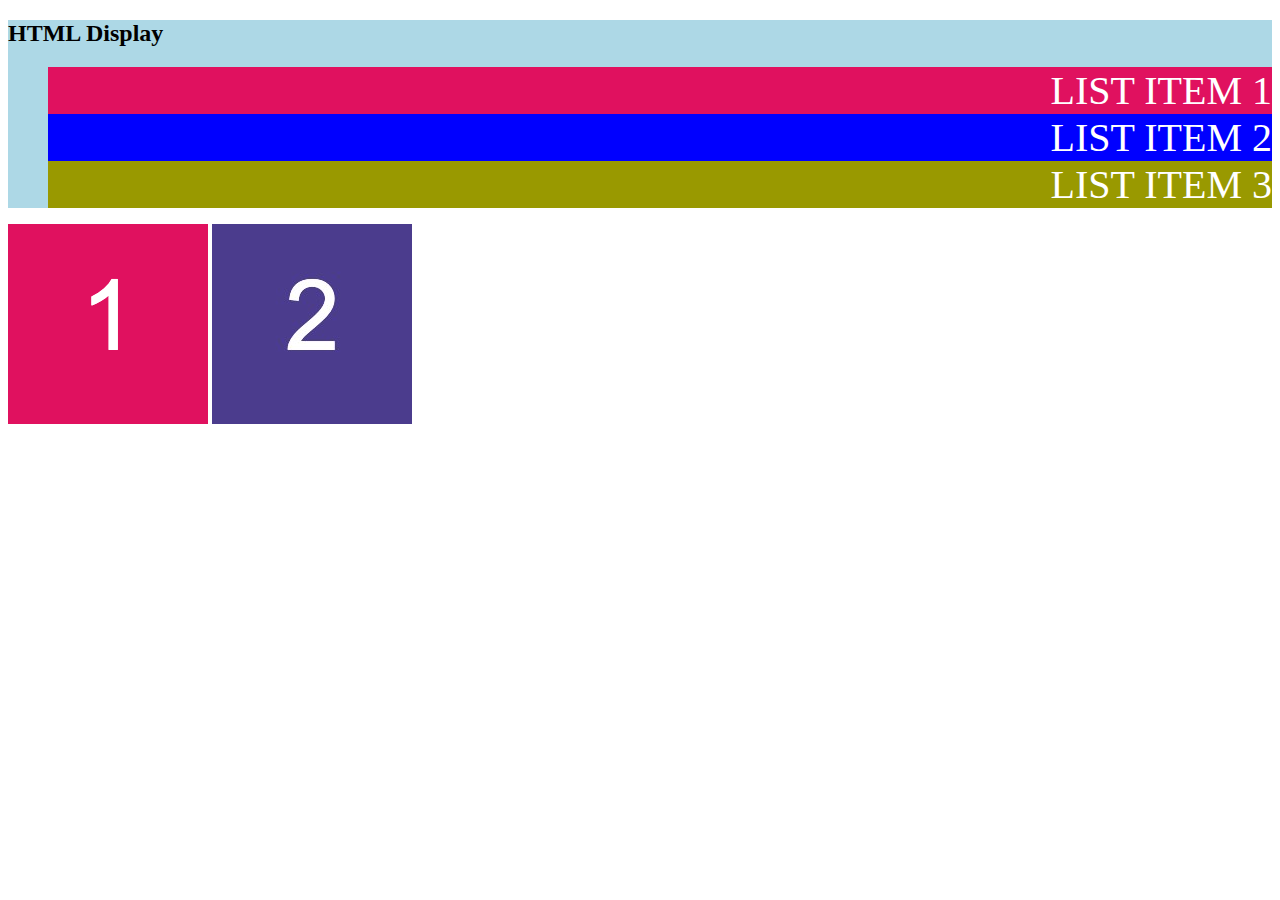
<file: Week 1 Day 2/16-Stu_HTML-display/Unsolved/index.html>
<!DOCTYPE html>
<html lang="en-US">

  <head>
    <meta charset="UTF-8">
    <title>HTML Display</title>
    <link rel="stylesheet" href="./assets/css/style.css">
  </head>

  <body>
    <header>
      <h2>HTML Display</h2>
      <nav>
        <ul>
          <li id="item-1">LIST ITEM 1</li>
          <li id="item-2">LIST ITEM 2</li>
          <li id="item-3">LIST ITEM 3</li>
        </ul>
      </nav>
    </header>
    
    <section>
      <img src="./assets/images/image-1.png" alt="box with number 1"/>
      <img src="./assets/images/image-2.png" alt="box with number 2"/> 
      <img id="image-3" src="./assets/images/image-3.png" alt="box with number 3"/> 
    </section>
  </body>

</html>
</file>
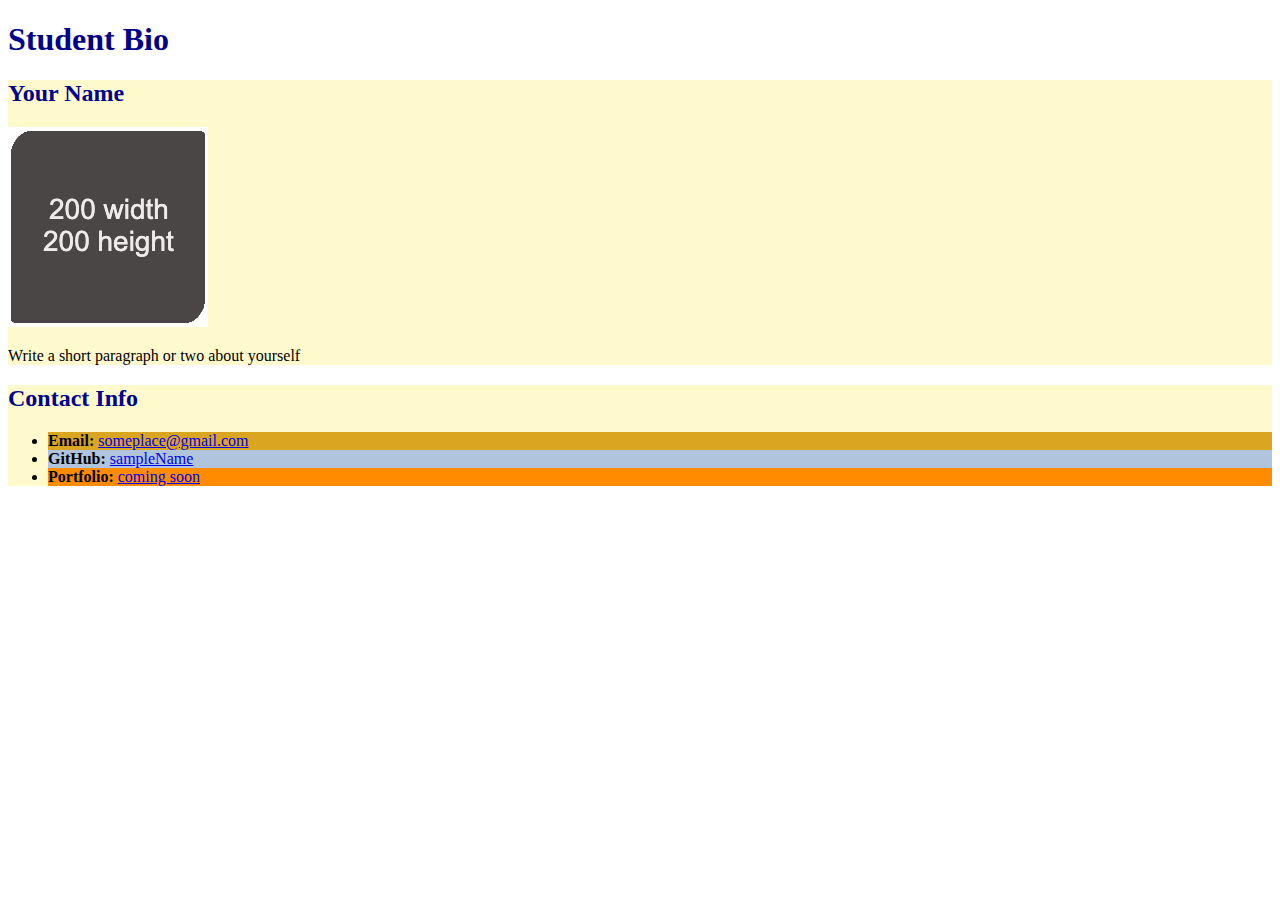
<file: Week 1/08-Stu_Attributes/Solved/index.html>
<!DOCTYPE html>
<html lang="en-US">
  <head>
    <meta charset="UTF-8" />
    <title>Student Bio With Attributes</title>
    <!-- Link to stylesheet using rel and href attributes -->
    <link rel="stylesheet" href="./assets/css/style.css" />
  </head>

  <body>
    <header>
      <h1 class="title">Student Bio</h1>
    </header>

    <!--The lesson class is assigned to the section-->
    <section class="lesson">
      <h2 class="title">Your Name</h2>
      <!--Image using src to point to relative path and descriptive alt attributes-->
      <img
        src="./assets/images/image-1.jpg"
        alt="Placeholder image with text 200 width and 200 height "
      />
      <p>Write a short paragraph or two about yourself</p>
    </section>

    <!--The lesson class is assigned to the section-->
    <section class="lesson">
      <h2 class="title">Contact Info</h2>
      <ul>
        <!--id attributes to provide unique identifier for element-->
        <li id="email">
          <strong>Email:</strong> <a href="#">someplace@gmail.com</a>
        </li>
        <li id="github"><strong>GitHub:</strong> <a href="#">sampleName</a></li>
        <li id="portfolio">
          <strong>Portfolio:</strong> <a href="#">coming soon</a>
        </li>
      </ul>
    </section>
  </body>
</html>
</file>
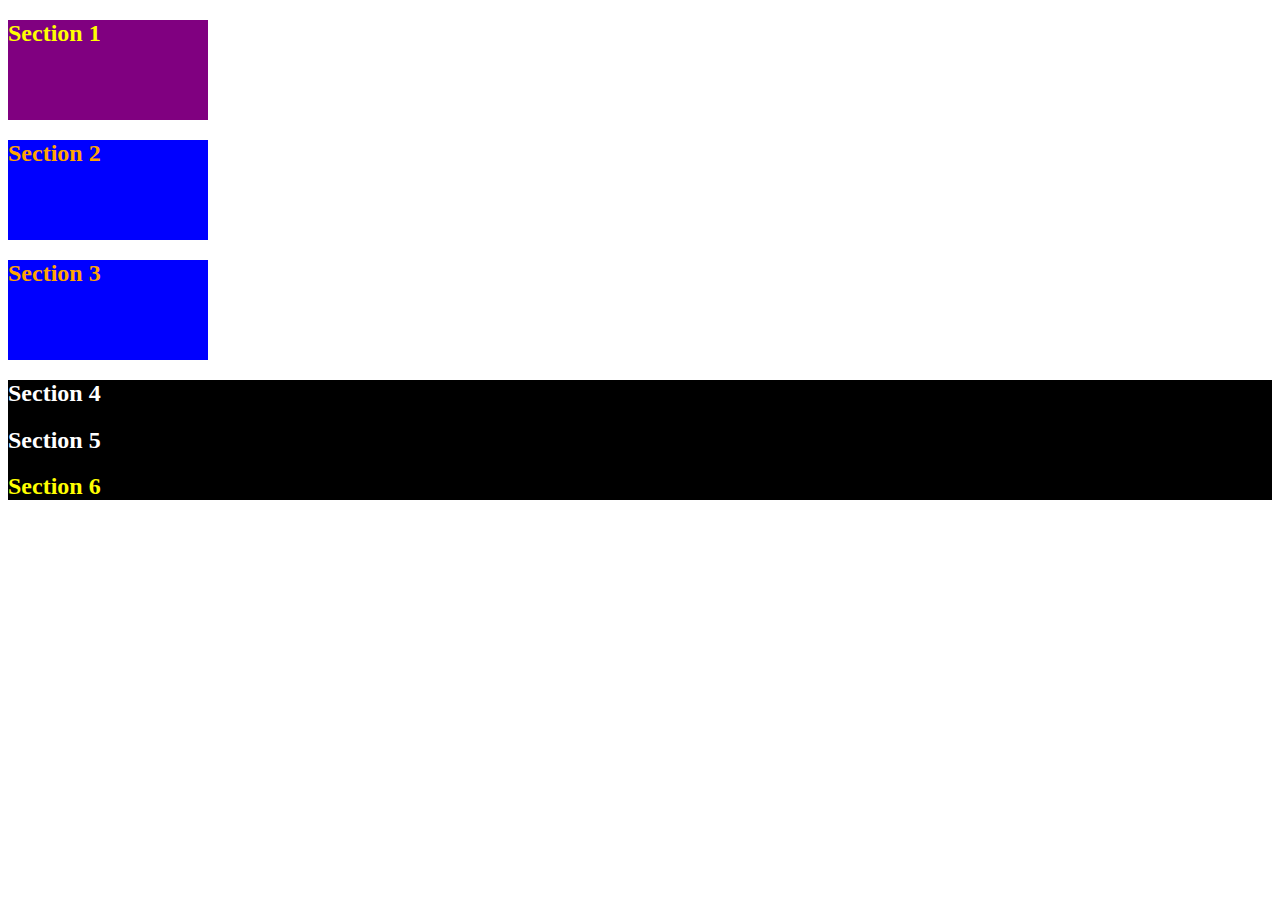
<file: Week 1/10-Stu_CSS-color/Solved/index.html>
<!DOCTYPE html>
<html lang="en-US">

  <head>
    <meta charset="UTF-8">
    <title>Colors</title>
    <link rel="stylesheet" type="text/css" href="./assets/css/style.css">
  </head>

  <body>
    <section class="lesson" id="section-1">
      <h2>Section 1</h2>
    </section>

    <section class="lesson section-blue">
      <h2>Section 2</h2>
    </section>

    <section class="lesson section-blue">
      <h2>Section 3</h2>
    </section>

    <div class="container">
      <section>
        <h2>Section 4</h2>
      </section>
  
      <section>
        <h2>Section 5</h2>
      </section>
  
      <section id="section-6">
        <h2>Section 6</h2>
      </section>
    </div>
  </body>

</html>
</file>
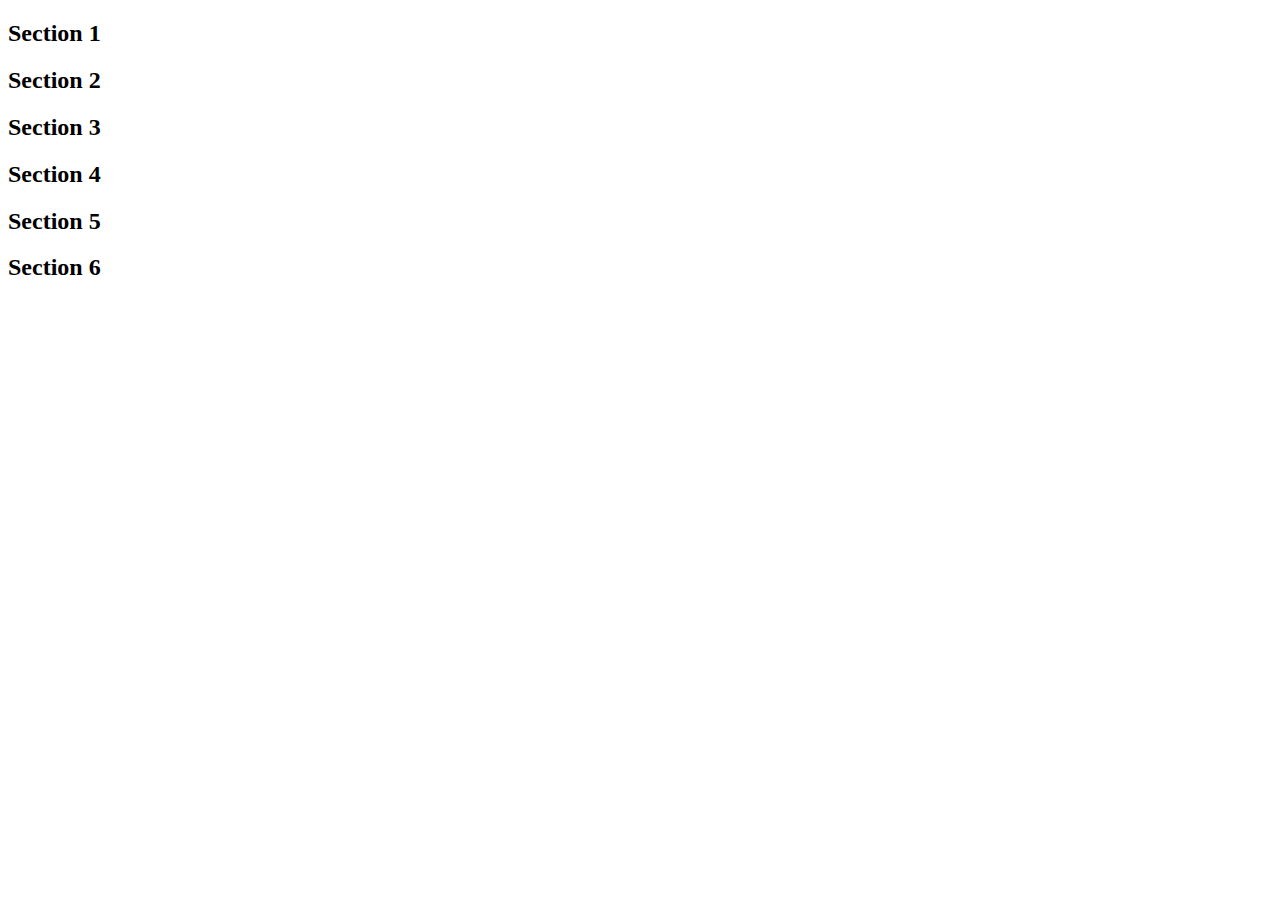
<file: Week 1/10-Stu_CSS-color/Unsolved/index.html>
<!DOCTYPE html>
<html lang="en-US">

  <head>
    <meta charset="UTF-8">
    <title>Colors</title>
<!-- TODO: Add CSS style sheet link here -->
  </head>

  <body>
    <section class="lesson" id="section-1">
      <h2>Section 1</h2>
    </section>

    <section class="lesson section-blue">
      <h2>Section 2</h2>
    </section>

    <section class="lesson section-blue">
      <h2>Section 3</h2>
    </section>

    <div class="container">
      <section>
        <h2>Section 4</h2>
      </section>
  
      <section>
        <h2>Section 5</h2>
      </section>
  
      <section id="section-6">
        <h2>Section 6</h2>
      </section>
    </div>
  </body>

</html>
</file>
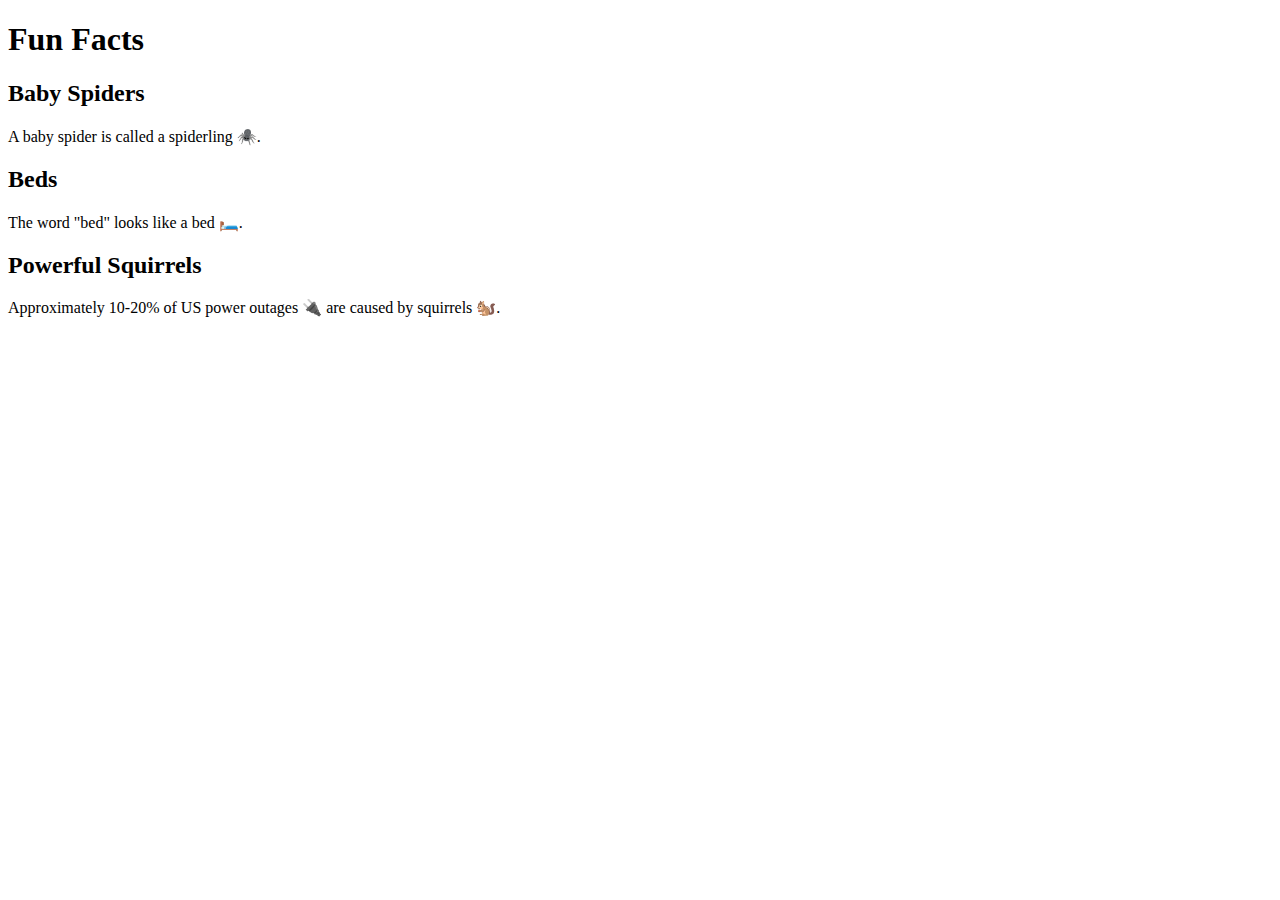
<file: Week 1/12-Stu_CSS-units-font/Unsolved/index.html>
<!DOCTYPE html>
<html lang="en-us">

  <head>
    <meta charset="UTF-8">
    <title>Units and Fonts</title>
  </head>

  <body>
    <header>
      <h1>Fun Facts</h1>
    </header>

    <section class="lesson">
      <h2>Baby Spiders</h2>
      <p>A baby spider is called a spiderling 🕷️. </p>
    </section>

    <section class="lesson">
      <h2>Beds</h2>
      <p id="fact-2">The word "bed" looks like a bed 🛏️.</p>
    </section>

    <section class="lesson">
      <h2>Powerful Squirrels</h2>
      <p id="fact-3">Approximately 10-20% of US power outages 🔌 are caused by squirrels 🐿️.</p>
    </section>
  </body>

</html>
</file>
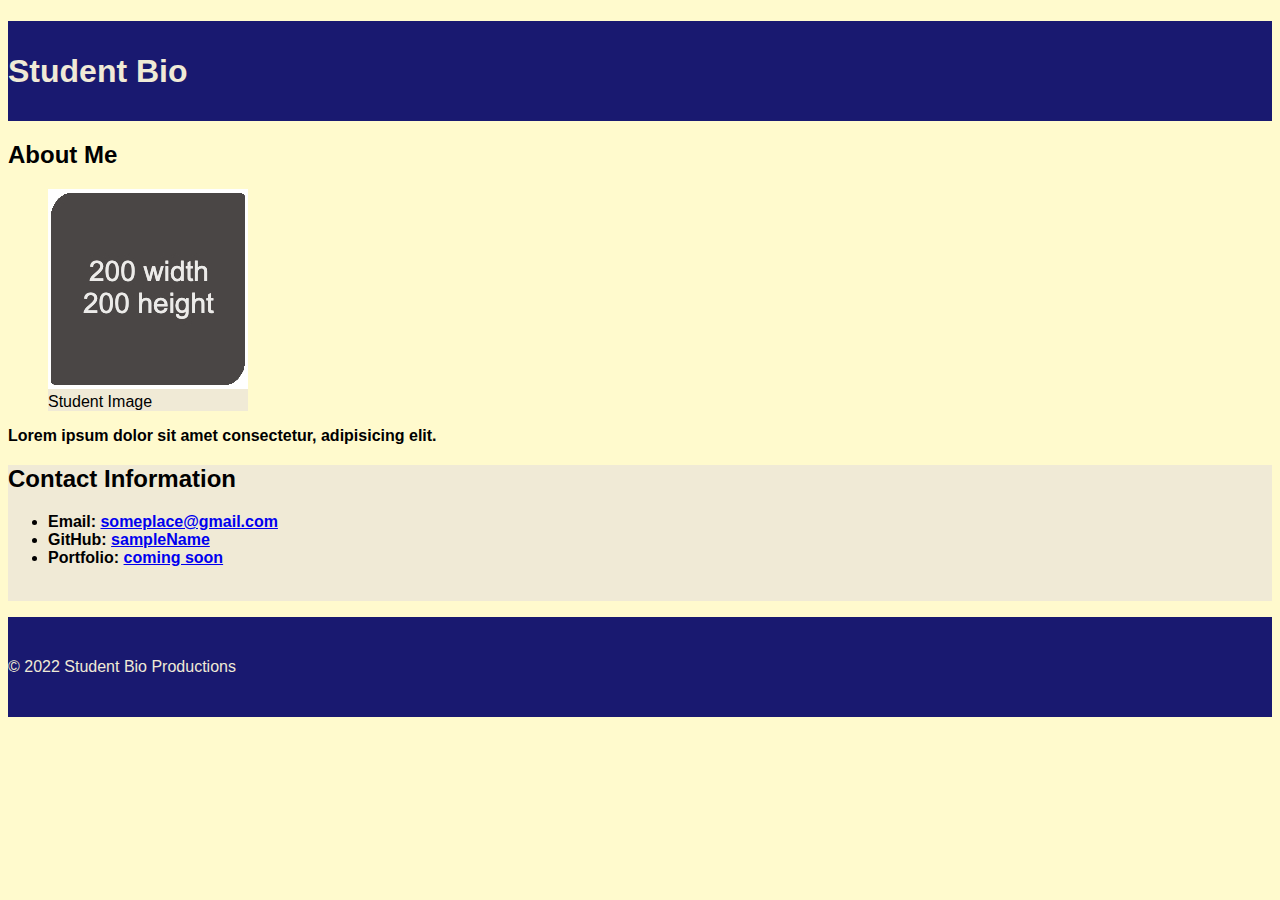
<file: Week 1/14-Stu_CSS-selectors/Unsolved/index.html>
<!DOCTYPE html>
<html lang="en-US">
  <head>
    <meta charset="UTF-8">
    <meta name="viewport" content="width=device-width, initial-scale=1.0">
    <link rel="stylesheet" type="text/css" href="./assets/css/style.css">
    <title>CSS Selectors</title>
  </head>

  <body>
    <header>
      <h1>Student Bio</h1>
    </header>

    <main>
      <section>
        <h2>About Me</h2>
        <figure>
          <img src="./assets/images/image-1.jpg" alt="placeholder image with text reading 200 width 200 height"/>
          <figcaption>Student Image</figcaption>
        </figure>
        <p class="highlighted-text">Lorem ipsum dolor sit amet consectetur, adipisicing elit.</p>
      </section>

      <section id="contact-section">
        <h2>Contact Information</h2>
        <ul class="highlighted-text">
          <li>Email: <a href="#">someplace@gmail.com</a></li>
          <li>GitHub: <a href="#">sampleName</a></li>
          <li>Portfolio: <a href="#">coming soon</a></li>
        </ul>
        <br>
      </section>
    </main>

    <footer>
      <p>© 2022 Student Bio Productions</p>
    </footer>
  </body>

</html>
</file>
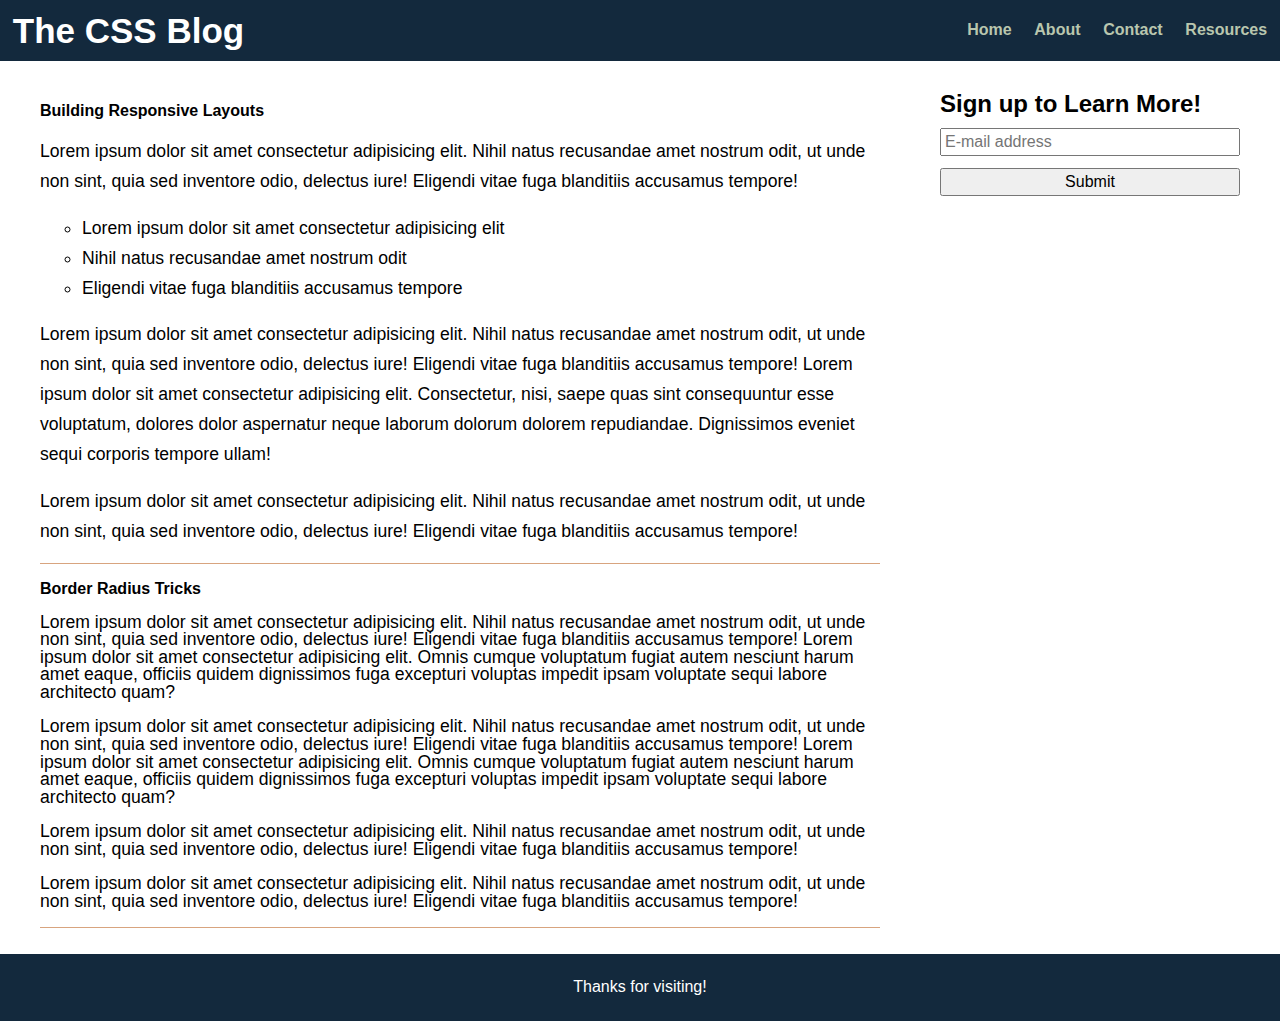
<file: Week 2 Day 2/12-Stu_CSS-Resets/Unsolved/index.html>
<!DOCTYPE html>
<html lang="en">
  <head>
    <meta charset="UTF-8" />
    <meta name="viewport" content="width=device-width, initial-scale=1.0" />
    <title>CSS Resets</title>
    <link rel="stylesheet" href="./assets/css/style.css" />
    <link rel="stylesheet" href="./assets/css/reset.css" />
  </head>

  <body>
    <header>
      <h1 id="header">The CSS Blog</h1>
      <nav>
        <ul>
          <li><a href="#">Home</a></li>
          <li><a href="#">About</a></li>
          <li><a href="#">Contact</a></li>
          <li><a href="#">Resources</a></li>
        </ul>
      </nav>
    </header>

    <main>
      <section>
        <article>
          <h2>Building Responsive Layouts</h2>
          <div id="text">
            <p>
              Lorem ipsum dolor sit amet consectetur adipisicing elit. Nihil
              natus recusandae amet nostrum odit, ut unde non sint, quia sed
              inventore odio, delectus iure! Eligendi vitae fuga blanditiis
              accusamus tempore!
            </p>
            <ul>
              <li>Lorem ipsum dolor sit amet consectetur adipisicing elit</li>
              <li>Nihil natus recusandae amet nostrum odit</li>
              <li>Eligendi vitae fuga blanditiis accusamus tempore</li>
            </ul>
            <p>
              Lorem ipsum dolor sit amet consectetur adipisicing elit. Nihil
              natus recusandae amet nostrum odit, ut unde non sint, quia sed
              inventore odio, delectus iure! Eligendi vitae fuga blanditiis
              accusamus tempore! Lorem ipsum dolor sit amet consectetur
              adipisicing elit. Consectetur, nisi, saepe quas sint consequuntur
              esse voluptatum, dolores dolor aspernatur neque laborum dolorum
              dolorem repudiandae. Dignissimos eveniet sequi corporis tempore
              ullam!
            </p>
            <p>
              Lorem ipsum dolor sit amet consectetur adipisicing elit. Nihil
              natus recusandae amet nostrum odit, ut unde non sint, quia sed
              inventore odio, delectus iure! Eligendi vitae fuga blanditiis
              accusamus tempore!
            </p>
          </div>
        </article>
        <article>
          <h2>Border Radius Tricks</h2>
          <div>
            <p>
              Lorem ipsum dolor sit amet consectetur adipisicing elit. Nihil
              natus recusandae amet nostrum odit, ut unde non sint, quia sed
              inventore odio, delectus iure! Eligendi vitae fuga blanditiis
              accusamus tempore! Lorem ipsum dolor sit amet consectetur
              adipisicing elit. Omnis cumque voluptatum fugiat autem nesciunt
              harum amet eaque, officiis quidem dignissimos fuga excepturi
              voluptas impedit ipsam voluptate sequi labore architecto quam?
            </p>
            <p>
              Lorem ipsum dolor sit amet consectetur adipisicing elit. Nihil
              natus recusandae amet nostrum odit, ut unde non sint, quia sed
              inventore odio, delectus iure! Eligendi vitae fuga blanditiis
              accusamus tempore! Lorem ipsum dolor sit amet consectetur
              adipisicing elit. Omnis cumque voluptatum fugiat autem nesciunt
              harum amet eaque, officiis quidem dignissimos fuga excepturi
              voluptas impedit ipsam voluptate sequi labore architecto quam?
            </p>
            <p>
              Lorem ipsum dolor sit amet consectetur adipisicing elit. Nihil
              natus recusandae amet nostrum odit, ut unde non sint, quia sed
              inventore odio, delectus iure! Eligendi vitae fuga blanditiis
              accusamus tempore!
            </p>
            <p>
              Lorem ipsum dolor sit amet consectetur adipisicing elit. Nihil
              natus recusandae amet nostrum odit, ut unde non sint, quia sed
              inventore odio, delectus iure! Eligendi vitae fuga blanditiis
              accusamus tempore!
            </p>
          </div>
        </article>
      </section>
      <aside>
        <h2>Sign up to Learn More!</h2>
        <form>
          <input type="text" placeholder="E-mail address" />
          <button>Submit</button>
        </form>
      </aside>
    </main>

    <footer>
      <span>Thanks for visiting!</span>
    </footer>
  </body>
</html>
</file>
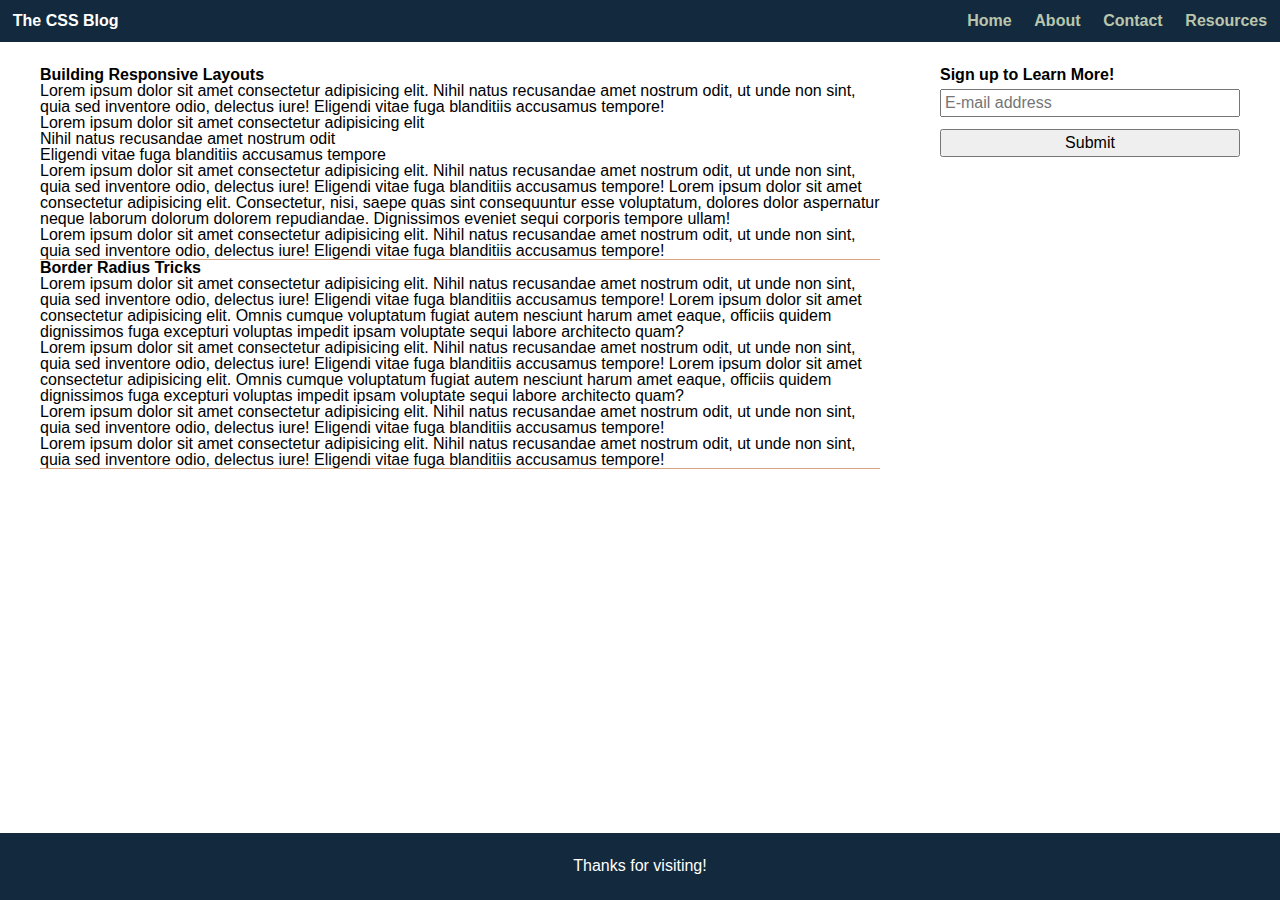
<file: Week 2 Day 2/14-Stu_Typography/Unsolved/index.html>
<!DOCTYPE html>
<html lang="en">
  <head>
    <meta charset="UTF-8" />
    <meta name="viewport" content="width=device-width, initial-scale=1.0" />
    <title>CSS Typography</title>
    <link rel="stylesheet" href="./assets/css/reset.css" />
    <link rel="stylesheet" href="./assets/css/style.css" />
  </head>

  <body>
    <header>
      <h1>The CSS Blog</h1>
      <nav>
        <ul>
          <li><a href="#">Home</a></li>
          <li><a href="#">About</a></li>
          <li><a href="#">Contact</a></li>
          <li><a href="#">Resources</a></li>
        </ul>
      </nav>
    </header>

    <main>
      <section>
        <article>
          <h2>Building Responsive Layouts</h2>
          <div>
            <p>
              Lorem ipsum dolor sit amet consectetur adipisicing elit. Nihil
              natus recusandae amet nostrum odit, ut unde non sint, quia sed
              inventore odio, delectus iure! Eligendi vitae fuga blanditiis
              accusamus tempore!
            </p>
            <ul>
              <li>Lorem ipsum dolor sit amet consectetur adipisicing elit</li>
              <li>Nihil natus recusandae amet nostrum odit</li>
              <li>Eligendi vitae fuga blanditiis accusamus tempore</li>
            </ul>
            <p>
              Lorem ipsum dolor sit amet consectetur adipisicing elit. Nihil
              natus recusandae amet nostrum odit, ut unde non sint, quia sed
              inventore odio, delectus iure! Eligendi vitae fuga blanditiis
              accusamus tempore! Lorem ipsum dolor sit amet consectetur
              adipisicing elit. Consectetur, nisi, saepe quas sint consequuntur
              esse voluptatum, dolores dolor aspernatur neque laborum dolorum
              dolorem repudiandae. Dignissimos eveniet sequi corporis tempore
              ullam!
            </p>
            <p>
              Lorem ipsum dolor sit amet consectetur adipisicing elit. Nihil
              natus recusandae amet nostrum odit, ut unde non sint, quia sed
              inventore odio, delectus iure! Eligendi vitae fuga blanditiis
              accusamus tempore!
            </p>
          </div>
        </article>
        <article>
          <h2>Border Radius Tricks</h2>
          <div>
            <p>
              Lorem ipsum dolor sit amet consectetur adipisicing elit. Nihil
              natus recusandae amet nostrum odit, ut unde non sint, quia sed
              inventore odio, delectus iure! Eligendi vitae fuga blanditiis
              accusamus tempore! Lorem ipsum dolor sit amet consectetur
              adipisicing elit. Omnis cumque voluptatum fugiat autem nesciunt
              harum amet eaque, officiis quidem dignissimos fuga excepturi
              voluptas impedit ipsam voluptate sequi labore architecto quam?
            </p>
            <p>
              Lorem ipsum dolor sit amet consectetur adipisicing elit. Nihil
              natus recusandae amet nostrum odit, ut unde non sint, quia sed
              inventore odio, delectus iure! Eligendi vitae fuga blanditiis
              accusamus tempore! Lorem ipsum dolor sit amet consectetur
              adipisicing elit. Omnis cumque voluptatum fugiat autem nesciunt
              harum amet eaque, officiis quidem dignissimos fuga excepturi
              voluptas impedit ipsam voluptate sequi labore architecto quam?
            </p>
            <p>
              Lorem ipsum dolor sit amet consectetur adipisicing elit. Nihil
              natus recusandae amet nostrum odit, ut unde non sint, quia sed
              inventore odio, delectus iure! Eligendi vitae fuga blanditiis
              accusamus tempore!
            </p>
            <p>
              Lorem ipsum dolor sit amet consectetur adipisicing elit. Nihil
              natus recusandae amet nostrum odit, ut unde non sint, quia sed
              inventore odio, delectus iure! Eligendi vitae fuga blanditiis
              accusamus tempore!
            </p>
          </div>
        </article>
      </section>
      <aside>
        <h3>Sign up to Learn More!</h3>
        <form>
          <input type="text" placeholder="E-mail address" />
          <button>Submit</button>
        </form>
      </aside>
    </main>

    <footer>
      <span>Thanks for visiting!</span>
    </footer>
  </body>
</html>
</file>
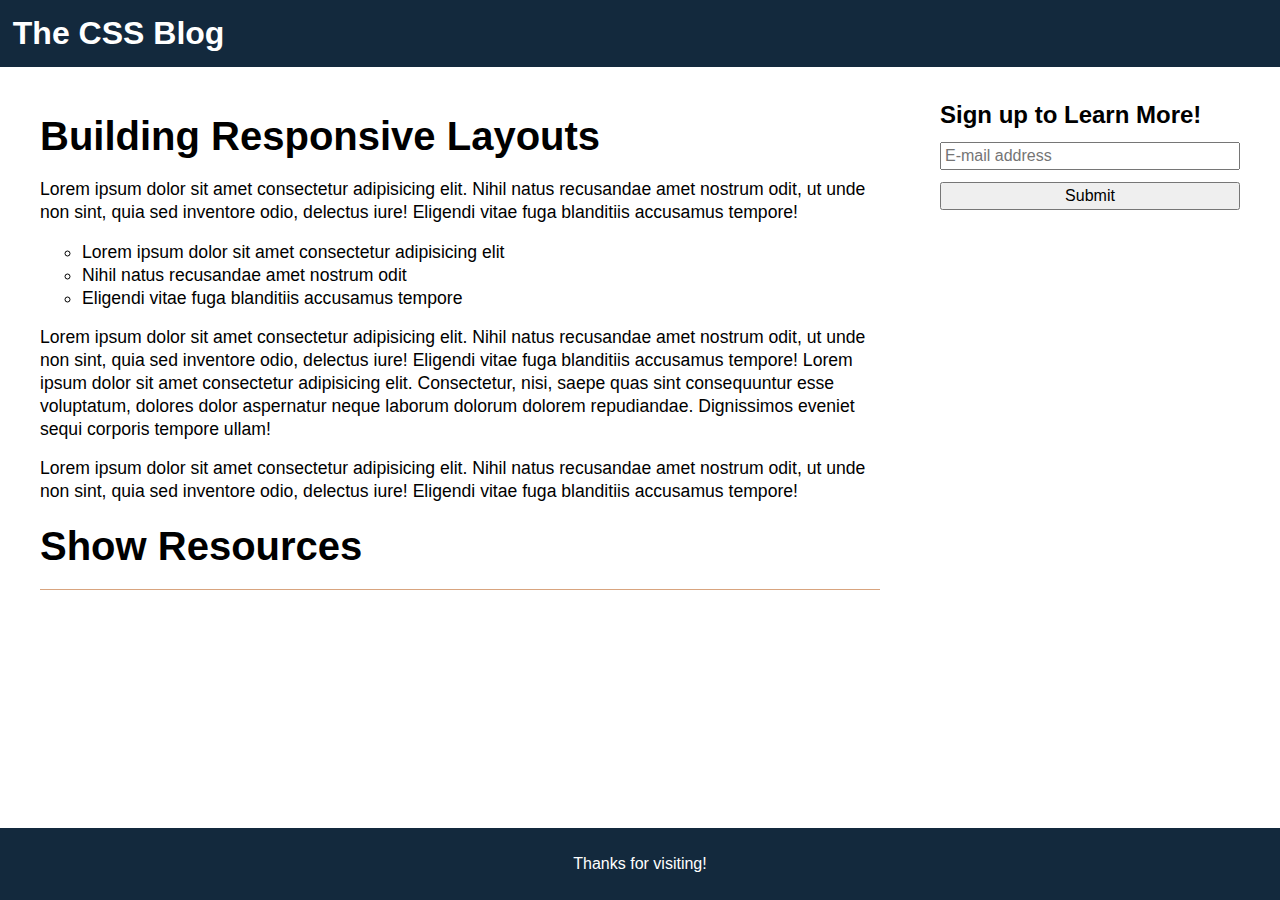
<file: Week 2 Day 2/16-Stu_Pseudo-Classes/Unsolved/index.html>
<!DOCTYPE html>
<html lang="en">
  <head>
    <meta charset="UTF-8" />
    <meta name="viewport" content="width=device-width, initial-scale=1.0" />
    <title>CSS Resets</title>
    <link rel="stylesheet" href="./assets/css/reset.css" />
    <link rel="stylesheet" href="./assets/css/style.css" />
  </head>

  <body>
    <header>
      <h1>The CSS Blog</h1>
      <nav>
        <ul>
          <li><a href="#">Home</a></li>
          <li><a href="#">About</a></li>
          <li><a href="#">Contact</a></li>
          <li><a href="#">Resources</a></li>
        </ul>
      </nav>
    </header>

    <main>
      <section>
        <article>
          <h2>Building Responsive Layouts</h2>
          <div>
            <p>
              Lorem ipsum dolor sit amet consectetur adipisicing elit. Nihil
              natus recusandae amet nostrum odit, ut unde non sint, quia sed
              inventore odio, delectus iure! Eligendi vitae fuga blanditiis
              accusamus tempore!
            </p>
            <ul>
              <li>Lorem ipsum dolor sit amet consectetur adipisicing elit</li>
              <li>Nihil natus recusandae amet nostrum odit</li>
              <li>Eligendi vitae fuga blanditiis accusamus tempore</li>
            </ul>
            <p>
              Lorem ipsum dolor sit amet consectetur adipisicing elit. Nihil
              natus recusandae amet nostrum odit, ut unde non sint, quia sed
              inventore odio, delectus iure! Eligendi vitae fuga blanditiis
              accusamus tempore! Lorem ipsum dolor sit amet consectetur
              adipisicing elit. Consectetur, nisi, saepe quas sint consequuntur
              esse voluptatum, dolores dolor aspernatur neque laborum dolorum
              dolorem repudiandae. Dignissimos eveniet sequi corporis tempore
              ullam!
            </p>
            <p>
              Lorem ipsum dolor sit amet consectetur adipisicing elit. Nihil
              natus recusandae amet nostrum odit, ut unde non sint, quia sed
              inventore odio, delectus iure! Eligendi vitae fuga blanditiis
              accusamus tempore!
            </p>
          </div>
          <div class="resources">
            <h2>Show Resources</h2>
            <a
              href="https://developer.mozilla.org/en-US/docs/Learn/CSS/CSS_layout/Responsive_Design"
              >MDN Web Docs on responsive design
            </a>

            <a
              href="https://developer.mozilla.org/en-US/docs/Web/CSS/Media_Queries/Using_media_queries"
              >MDN Web Docs on using media queries
            </a>

            <a
              href="https://developer.mozilla.org/en-US/docs/Learn/CSS/CSS_layout/Flexbox"
              >MDN Web Docs on flexbox
            </a>
            <!-- TODO: Add resource links -->
          </div>
        </article>
      </section>
      <aside>
        <h2>Sign up to Learn More!</h2>
        <form>
          <input type="text" placeholder="E-mail address" />
          <button>Submit</button>
        </form>
      </aside>
    </main>

    <footer>
      <span>Thanks for visiting!</span>
    </footer>
  </body>
</html>
</file>
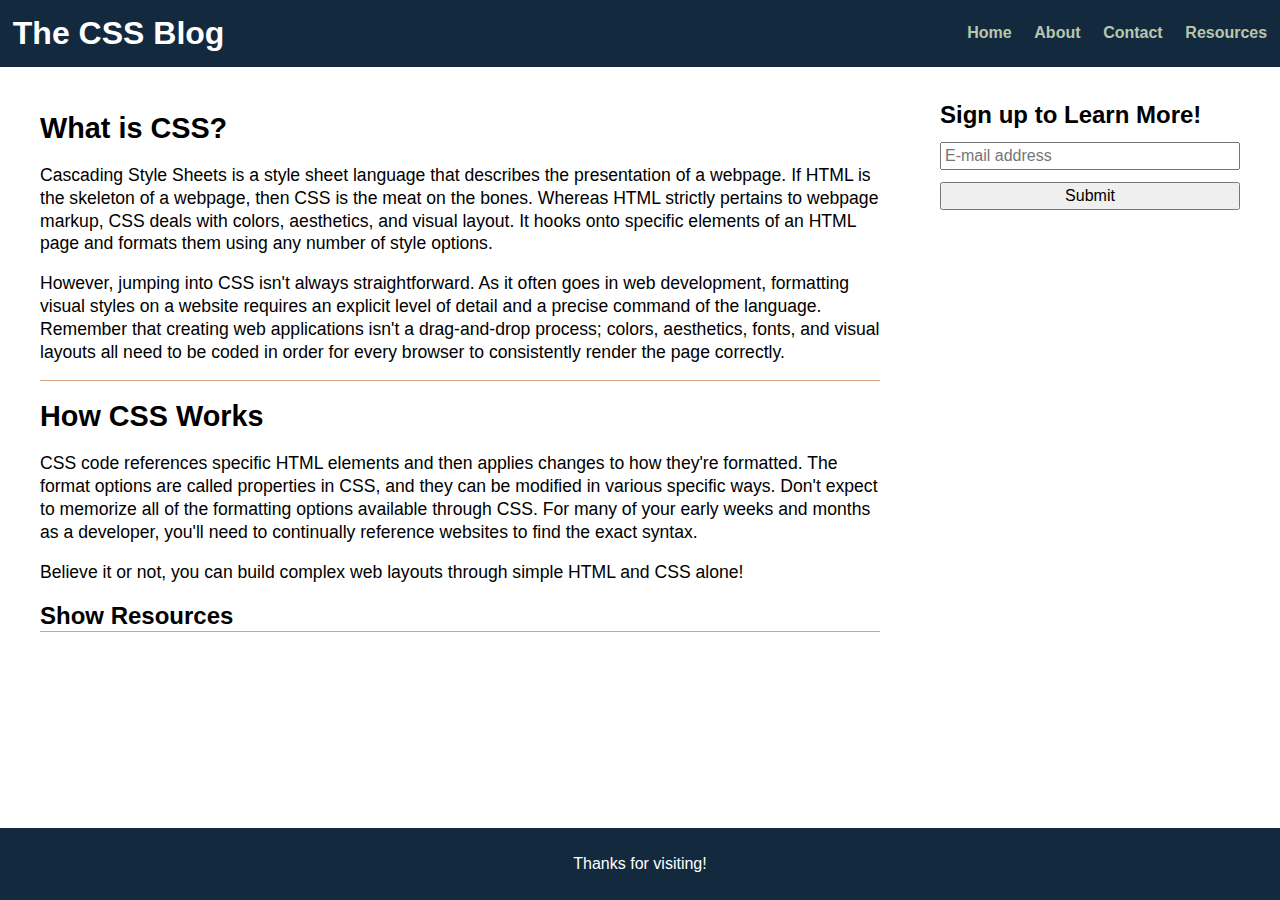
<file: Week 2 Day 2/18-Stu_Pseudo-Elements/Unsolved/index.html>
<!DOCTYPE html>
<html lang="en">
  <head>
    <meta charset="UTF-8" />
    <meta name="viewport" content="width=device-width, initial-scale=1.0" />
    <title>CSS Pseudo Elements</title>
    <link rel="stylesheet" href="./assets/css/reset.css" />
    <link rel="stylesheet" href="./assets/css/style.css" />
  </head>

  <body>
    <header>
      <h1 id="css-tooltip">The CSS Blog</h1>
      <nav>
        <ul>
          <li><a href="#">Home</a></li>
          <li><a href="#">About</a></li>
          <li><a href="#">Contact</a></li>
          <li><a href="#">Resources</a></li>
        </ul>
      </nav>
    </header>

    <main>
      <section>
        <article>
          <h2>What is CSS?</h2>
          <div>
            <p>
              <!-- TODO: Choose a term or phrase that you want to apply a tooltip to -->
              Cascading Style Sheets is a style sheet language that describes
              the presentation of a webpage. If HTML is the skeleton of a
              webpage, then CSS is the meat on the bones. Whereas HTML strictly
              pertains to webpage markup, CSS deals with colors, aesthetics, and
              visual layout. It hooks onto specific elements of an HTML page and
              formats them using any number of style options.
            </p>
            <p>
              However, jumping into CSS isn't always straightforward. As it
              often goes in web development, formatting visual styles on a
              website requires an explicit level of detail and a precise command
              of the language. Remember that creating web applications isn't a
              drag-and-drop process; colors, aesthetics, fonts, and visual
              layouts all need to be coded in order for every browser to
              consistently render the page correctly.
            </p>
          </div>
        </article>
        <article>
          <h2>How CSS Works</h2>
          <div>
            <p>
              CSS code references specific HTML elements and then applies
              changes to how they're formatted. The format options are called
              properties in CSS, and they can be modified in various specific
              ways. Don't expect to memorize all of the formatting options
              available through CSS. For many of your early weeks and months as
              a developer, you'll need to continually reference websites to find
              the exact syntax.
            </p>
            <p>
              Believe it or not, you can build complex web layouts through
              simple HTML and CSS alone!
            </p>
          </div>
          <div class="resources">
            <h3>Show Resources</h3>
            <ul class="links">
              <li>
                <a
                  href="https://developer.mozilla.org/en-US/docs/Web/CSS/::before"
                >
                  MDN web docs on ::before
                </a>
              </li>
              <li>
                <a
                  href="https://developer.mozilla.org/en-US/docs/Web/CSS/::after"
                >
                  MDN web docs on ::after
                </a>
              </li>

              <li>
                <a href="https://www.w3schools.com/css/css_pseudo_elements.asp">
                  W3Schools tutorial on Pseudo-elements
                </a>
              </li>
            </ul>
          </div>
        </article>
      </section>
      <aside>
        <h2>Sign up to Learn More!</h2>
        <form>
          <input type="text" placeholder="E-mail address" />
          <button>Submit</button>
        </form>
      </aside>
    </main>

    <footer>
      <span>Thanks for visiting!</span>
    </footer>
  </body>
</html>
</file>
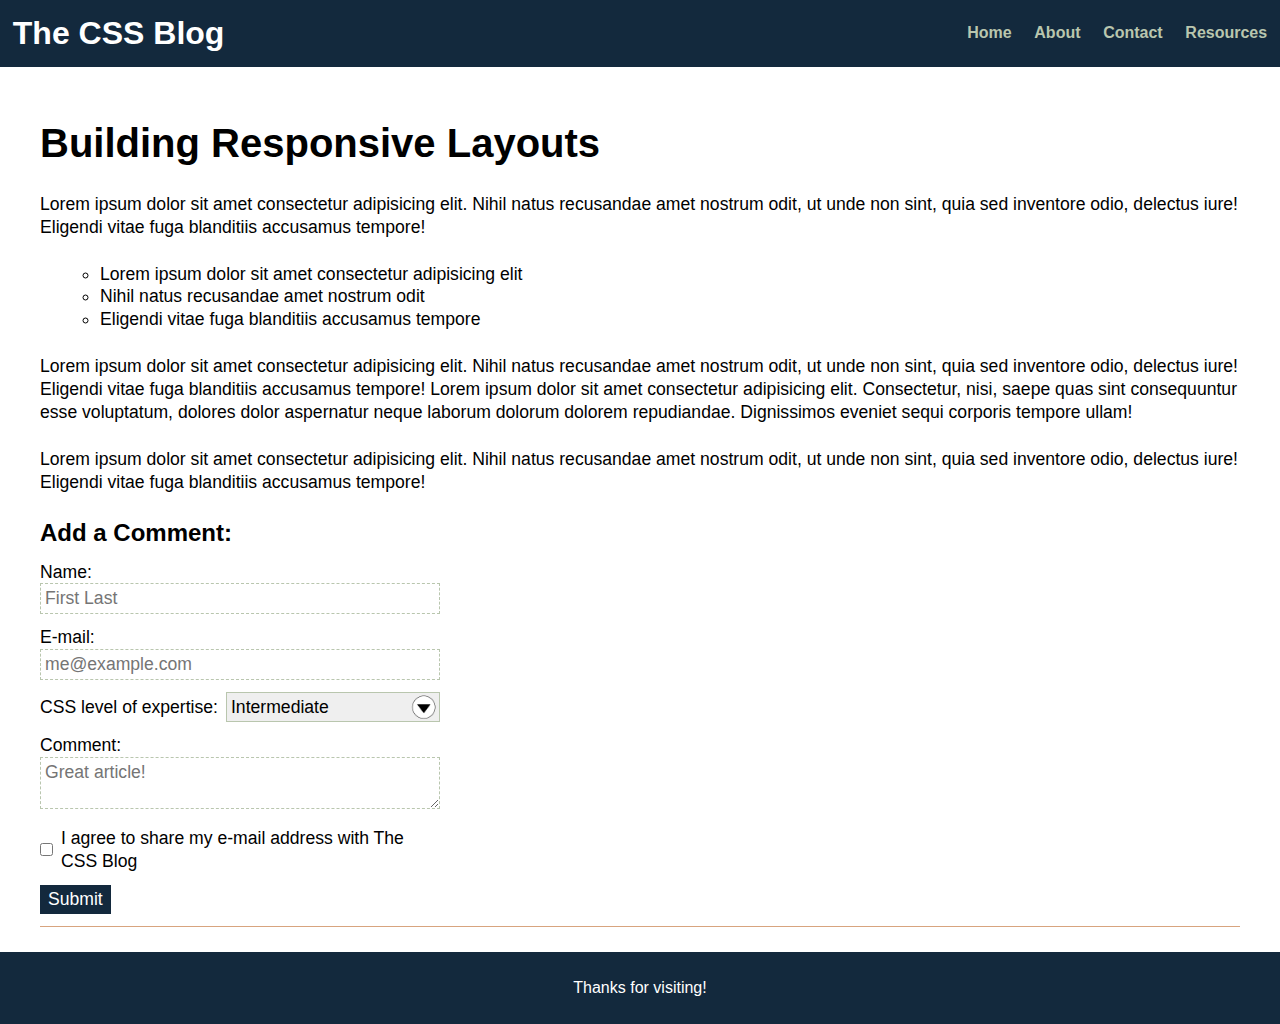
<file: Week 2 Day 2/20-Stu_Custom-Forms/Unsolved/index.html>
<!DOCTYPE html>
<html lang="en">

<head>
  <meta charset="UTF-8" />
  <meta name="viewport" content="width=device-width, initial-scale=1.0" />
  <title>Custom Forms with CSS</title>
  <link rel="stylesheet" href="./assets/css/reset.css" />
  <link rel="stylesheet" href="./assets/css/style.css" />
</head>

<body>
  <header>
    <h1>The CSS Blog</h1>
    <nav>
      <ul>
        <li><a href="#">Home</a></li>
        <li><a href="#">About</a></li>
        <li><a href="#">Contact</a></li>
        <li><a href="#">Resources</a></li>
      </ul>
    </nav>
  </header>

  <main>
    <section>
      <article>
        <h2>Building Responsive Layouts</h2>
        <div>
          <p>Lorem ipsum dolor sit amet consectetur adipisicing elit. Nihil natus recusandae amet nostrum odit, ut unde non sint, quia sed inventore odio, delectus iure! Eligendi vitae fuga blanditiis accusamus tempore!</p>
          <ul>
            <li>Lorem ipsum dolor sit amet consectetur adipisicing elit</li>
            <li>Nihil natus recusandae amet nostrum odit</li>
            <li>Eligendi vitae fuga blanditiis accusamus tempore</li>
          </ul>
          <p>Lorem ipsum dolor sit amet consectetur adipisicing elit. Nihil natus recusandae amet nostrum odit, ut unde non sint, quia sed inventore odio, delectus iure! Eligendi vitae fuga blanditiis accusamus tempore! Lorem ipsum dolor sit amet consectetur adipisicing elit. Consectetur, nisi, saepe quas sint consequuntur esse voluptatum, dolores dolor aspernatur neque laborum dolorum dolorem repudiandae. Dignissimos eveniet sequi corporis tempore ullam!</p>
          <p>Lorem ipsum dolor sit amet consectetur adipisicing elit. Nihil natus recusandae amet nostrum odit, ut unde non sint, quia sed inventore odio, delectus iure! Eligendi vitae fuga blanditiis accusamus tempore!</p>
        </div>
        <form>
          <h3>Add a Comment:</h3>
          <p>
            <label for="username">Name:</label>
            <input class="text-input" id="username" type="text" placeholder="First Last" />
          </p>
          <p>
            <label for="email">E-mail:</label>
            <input class="text-input" id="email" type="text" placeholder="me@example.com" />
          </p>
          <p class="flex-row">
            <label for="expertise">CSS level of expertise:</label>
            <select id="expertise">
              <option>Beginner</option>
              <option selected>Intermediate</option>
              <option>Advanced</option>
            </select>
          </p>
          <p>
            <label for="comment">Comment:</label>
            <textarea class="text-input" id="comment" placeholder="Great article!"></textarea>
          </p>
          <p class="flex-row">
            <input class="checkbox" id="agreement" type="checkbox" />
            <label for="agreement">I agree to share my e-mail address with The CSS Blog</label>
          </p>
          <p>
            <button>Submit</button>
          </p>
        </form>
      </article>
    </section>
  </main>

  <footer>
    <span>Thanks for visiting!</span>
  </footer>
</body>

</html>
</file>
<file: Week 1 Day 2/16-Stu_HTML-display/Unsolved/assets/css/style.css>
header {
  width: 100%;
  background-color: lightblue;
}

h2 {
  text-align: left;
}

ul {
  text-align: right;
  color: #ffffff;
}

/* List items in navigation bar */
li {
  /* TODO: Add your code here */
  list-style-type: none;
  font-size: 40px;
}

/* Boxes */
img {
  /* TODO: Add your code here */
  margin: 0 auto;
}

#item-1 {
  background-color: #e0115f;
}

#item-2 {
  background-color: #0000ff;
}

#item-3 {
  background-color: #999900;
}

/* Box 3 */
#image-3 {
  /* TODO: Add your code here */
  display: none;
}
</file>
<file: Week 1/08-Stu_Attributes/Solved/assets/css/style.css>
.lesson {
  background-color: lemonchiffon;
}

.title {
  color: darkblue;
}

#email {
  background-color: goldenrod;
}

#github {
  background-color: lightsteelblue;
}

#portfolio {
  background-color: darkorange;
}
</file>
<file: Week 1/10-Stu_CSS-color/Solved/assets/css/style.css>
.lesson {
  width: 200px;
  height: 100px;
}
/* Uses hex code to define color */
.section-blue {
  color: #ffa500;
  background-color: #0000FF;
}
 
/* Uses predefined colors */
.container {
  color: white;
  background-color: black;
}

/* Purple and yellow are example of high contrast colors */
#section-1 {
  color: #ffff00;
  background-color: #800080;
}

#section-6 {
  color: #ffff00;
}
</file>
<file: Week 1/14-Stu_CSS-selectors/Unsolved/assets/css/style.css>
/* TODO: Label selector type */
* {
    font-family: "Lucida Sans Unicode", "Lucida Grande", sans-serif;
  }

/* TODO: Label selector type */
body {
  background-color: lemonchiffon;
}

header,
footer {
  width: 100%;
  height: 100px;
  line-height: 100px;
  color: #f0ead6;
  background-color: #191970;
}

figure {
  width: 200px;
  background-color: #f0ead6;
}

/* TODO: Label selector type */
.highlighted-text {
  font-weight: bolder;
}

/* TODO: Label selector type */
#contact-section {
  background-color: #f0ead6;
}
</file>
<file: Week 2 Day 2/12-Stu_CSS-Resets/Unsolved/assets/css/style.css>
body {
  display: flex;
  flex-direction: column;
  line-height: 1.3;
  font-family: sans-serif;
}

header {
  display: flex;
  justify-content: space-between;
  align-items: center;
  padding: 1%;
  background-color: #13293d;
  color: #fff;
}

h1 {
  font-size: 200%;
}

h2 {
  margin: 2% 0;
  font-size: 250%;
}

nav ul {
  display: flex;
  justify-content: space-between;
  min-width: 300px;
}

nav a {
  color: #b9c6ae;
  font-weight: bold;
  text-decoration: none;
}

main {
  display: flex;
  flex: 1 1 0;
  max-width: 1200px;
  margin: 2% auto;
}

section {
  flex: 1 1 0;
  padding-right: 5%;
}

article {
  border-bottom: 1px solid #d8a47f;
}

article p {
  margin: 2% 0;
  font-size: 110%;
}

article ul {
  margin-left: 5%;
  font-size: 110%;
  list-style: circle;
}

aside {
  width: 25%;
}

aside h2 {
  font-size: 150%;
}

input,
button {
  width: 100%;
  margin: 2% 0;
  padding: 1%;
}

footer {
  display: flex;
  justify-content: center;
  padding: 2%;
  background-color: #13293d;
  color: #fff;
}

@media screen and (max-width: 768px) {
  header,
  main {
    flex-direction: column;
  }

  section {
    padding-right: 0;
  }

  aside {
    width: 100%;
    text-align: center;
  }
}

#header {
  font-size: 35px;
}

#text {
  line-height: 30px;
}
</file>
<file: Week 2 Day 2/14-Stu_Typography/Unsolved/assets/css/style.css>
/* TODO: Set the font size and line height */
body {
  display: flex;
  flex-direction: column;
}

header {
  display: flex;
  justify-content: space-between;
  align-items: center;
  padding: 1%;
  background-color: #13293d;
  color: #fff;
}

/* TODO: Change the heading size to 200%, give it a margin all around, and assign font family to serif */
h1 {
}

/* TODO: Change the heading size to be slightly smaller than h1, give it a margin only on the top and bottom, and assign font family to serif */
h2 {
}

/* TODO: Change header size to be slightly smaller than h2 and assign font family to serif */
h3 {
}

nav ul {
  display: flex;
  justify-content: space-between;
  min-width: 300px;
}

nav a {
  color: #b9c6ae;
  font-weight: bold;
  text-decoration: none;
}

main {
  display: flex;
  flex: 1 1 0;
  max-width: 1200px;
  margin: 2% auto;
}

section {
  flex: 1 1 0;
  padding-right: 5%;
}

article {
  border-bottom: 1px solid #d8a47f;
}

/* TODO: Add a margin to the top and bottom of the paragraphs */
article p {
}

/* TODO: Add a margin to indent the list, give it square bullet points, and assign font family to monospace */
article ul {
}

aside {
  width: 25%;
}

input,
button {
  width: 100%;
  margin: 2% 0;
  padding: 1%;
}

footer {
  display: flex;
  justify-content: center;
  padding: 2%;
  background-color: #13293d;
  color: #fff;
}

@media screen and (max-width: 768px) {
  header,
  main {
    flex-direction: column;
  }

  section {
    padding-right: 0;
  }

  aside {
    width: 100%;
    text-align: center;
  }
}
</file>
<file: Week 2 Day 2/16-Stu_Pseudo-Classes/Unsolved/assets/css/style.css>
body {
  display: flex;
  flex-direction: column;
  line-height: 1.3;
}

header {
  display: flex;
  justify-content: space-between;
  align-items: center;
  padding: 1%;
  background-color: #13293d;
  color: #fff;
}

h1 {
  font-size: 200%;
}

h2 {
  margin: 2% 0;
  font-size: 250%;
}

nav ul {
  display: flex;
  justify-content: space-between;
  min-width: 300px;
}

nav a {
  color: #b9c6ae;
  font-weight: bold;
  text-decoration: none;
}

nav a:hover {
  color: #fff;
}

main {
  display: flex;
  flex: 1 1 0;
  max-width: 1200px;
  margin: 2% auto;
}

section {
  flex: 1 1 0;
  padding-right: 5%;
}

article {
  border-bottom: 1px solid #d8a47f;
}

article p {
  margin: 2% 0;
  font-size: 110%;
}

article ul {
  margin-left: 5%;
  font-size: 110%;
  list-style: circle;
}

aside {
  width: 25%;
}

aside h2 {
  font-size: 150%;
}

input,
button {
  width: 100%;
  margin: 2% 0;
  padding: 1%;
}

footer {
  display: flex;
  justify-content: center;
  padding: 2%;
  background-color: #13293d;
  color: #fff;
}

/* TODO: Add styles to display and hide the resource links */

@media screen and (max-width: 768px) {
  header,
  main {
    flex-direction: column;
  }

  section {
    padding-right: 0;
  }

  aside {
    width: 100%;
    text-align: center;
  }
}

a {
  display: none;
}

.resources:hover a {
  display: block;
  color: red;
}
</file>
<file: Week 2 Day 2/18-Stu_Pseudo-Elements/Unsolved/assets/css/style.css>
body {
  display: flex;
  flex-direction: column;
  line-height: 1.3;
}

header {
  display: flex;
  justify-content: space-between;
  align-items: center;
  padding: 1%;
  background-color: #13293d;
  color: #fff;
}

h1 {
  font-size: 200%;
}

h2 {
  margin: 2% 0;
  font-size: 180%;
}

nav ul {
  display: flex;
  justify-content: space-between;
  min-width: 300px;
}

nav a {
  color: #b9c6ae;
  font-weight: bold;
  text-decoration: none;
}

nav a:hover {
  color: #fff;
}

main {
  display: flex;
  flex: 1 1 0;
  max-width: 1200px;
  margin: 2% auto;
}

section {
  flex: 1 1 0;
  padding-right: 5%;
}

article {
  border-bottom: 1px solid #d8a47f;
}

article p {
  margin: 2% 0;
  font-size: 110%;
}

/* TODO: Style the term/phrase - underline, black text, grab cursor */

/* TODO: Position tooltip above the term/phrase, same color as header and nav links, no border-radius, smaller font size */

aside {
  width: 25%;
}

aside h2 {
  font-size: 150%;
}

input,
button {
  width: 100%;
  margin: 2% 0;
  padding: 1%;
}

footer {
  display: flex;
  justify-content: center;
  padding: 2%;
  background-color: #13293d;
  color: #fff;
}

.resources .links {
  display: none;
  padding: 1% 0;
}

.resources:hover .links {
  display: block;
}

.resources h3 {
  font-size: 150%;
}

.links a {
  color: #772014;
  text-decoration: none;
}

.links a:hover {
  text-decoration: underline;
}

@media screen and (max-width: 768px) {
  header,
  main {
    flex-direction: column;
  }

  section {
    padding-right: 0;
  }

  aside {
    width: 100%;
    text-align: center;
  }
}

#css-tooltip:hover {
}
</file>
<file: Week 2 Day 2/20-Stu_Custom-Forms/Unsolved/assets/css/style.css>
body {
  display: flex;
  flex-direction: column;
  line-height: 1.3;
}

header {
  display: flex;
  justify-content: space-between;
  align-items: center;
  padding: 1%;
  background-color: #13293d;
  color: #fff;
}

h1 {
  font-size: 200%;
}

h2 {
  margin: 2% 0;
  font-size: 250%;
}

nav ul {
  display: flex;
  justify-content: space-between;
  min-width: 300px;
}

nav a {
  color: #b9C6ae;
  font-weight: bold;
  text-decoration: none;
}

nav a:hover {
  color: #fff;
}

main {
  display: flex;
  flex: 1 1 0;
  max-width: 1200px;
  margin: 2% auto;
}

article {
  border-bottom: 1px solid #d8a47f;
}

article p {
  margin: 2% 0;
  font-size: 110%;
}

article ul {
  margin-left: 5%;
  font-size: 110%;
  list-style: circle;
}

form {
  max-width: 400px;
}

form h3 {
  font-size: 150%;
}

form p {
  margin: 3% 0;
}

label {
  display: block;
}

button {
  padding: 1% 2%;
  color: #fff;
  background-color: #13293d;
  border: none;
  outline: none;
  cursor: pointer;
}

/* What does this CSS rule do? */
select {
  -moz-appearance: none;
  -webkit-appearance: none;
  appearance: none;
  background-image: url("../images/arrow.png");
  background-repeat: no-repeat;
  background-position: right;
  background-size: contain;
}

.text-input {
  width: 100%;
  max-width: 100%;
}

.text-input, select {
  padding: 1%;
  outline: none;
  border: 1.2px solid #b9C6ae;
}

.text-input:hover, .checkbox:hover, 
select:hover, button:hover {
  box-shadow: 0 0 5px #999;
}

/* What does this pseudo-class mean? */
.text-input:focus {
  border-right-width: 5px;
}

/* What does this pseudo-class mean? */
.text-input:placeholder-shown {
  border-style: dashed;
}

.flex-row {
  display: flex;
  align-items: center;
}

.flex-row select {
  flex: 1 0 0;
  margin-left: 2%;
}

.flex-row input {
  margin-right: 2%;
}

/* What does this selector do? */
.checkbox:checked + label {
  color: #999999;
  font-style: italic;
}

/* What does this selector do? */
.checkbox:checked + label::after {
  margin-left: 10px;
  font-size: 90%;
  content: "(thanks!)";
}

footer {
  display: flex;
  justify-content: center;
  padding: 2%;
  background-color: #13293d;
  color: #fff;
}

@media screen and (max-width: 768px) {
  header {
    flex-direction: column;
  }
}
</file>
